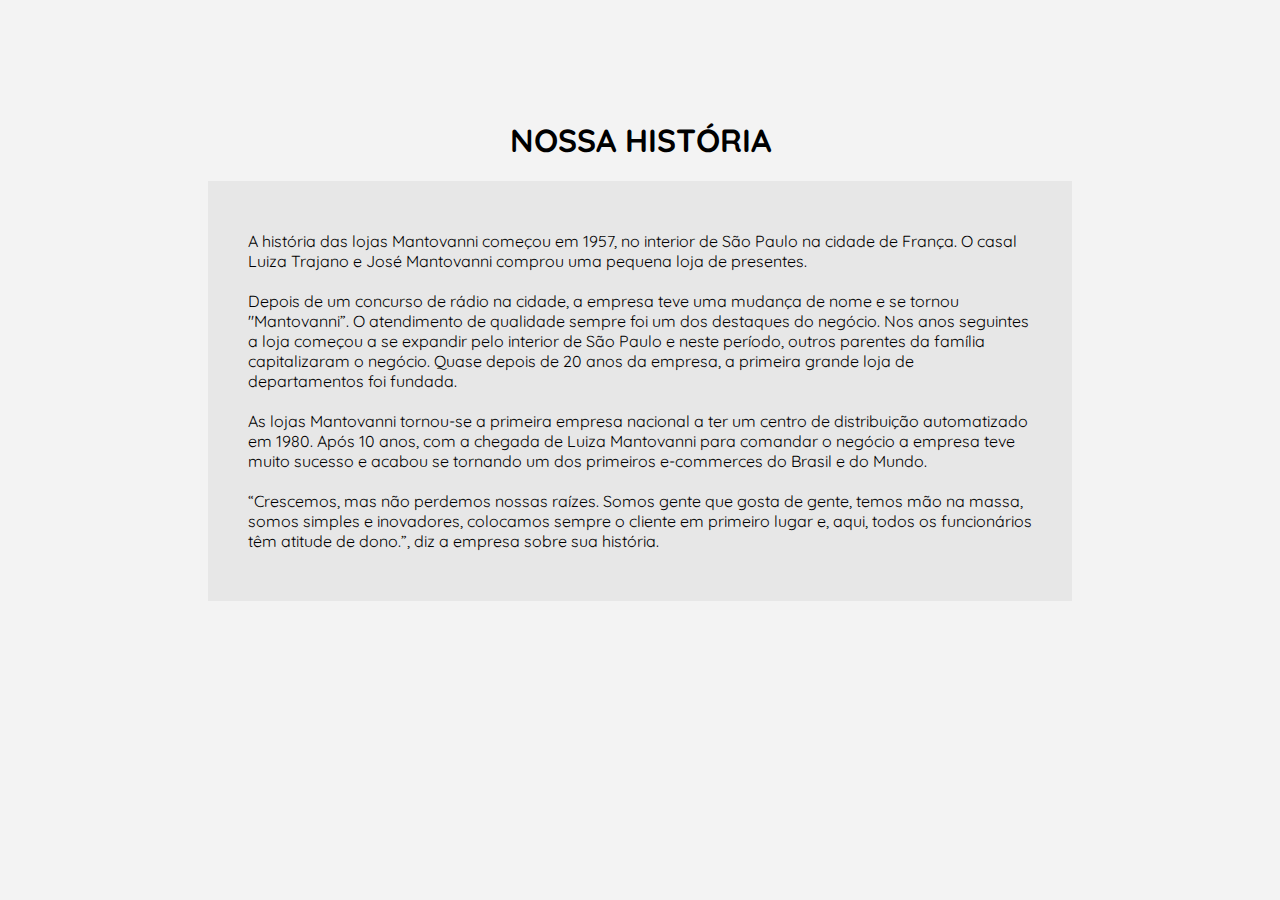
<file: index.html>
<!DOCTYPE html>
<html lang="en">
<head>
    <meta charset="UTF-8">
    <meta http-equiv="X-UA-Compatible" content="IE=edge">
    <meta name="viewport" content="width=device-width, initial-scale=1.0">
    <link rel="stylesheet" href="style.css">
    <link rel="preconnect" href="https://fonts.googleapis.com">
<link rel="preconnect" href="https://fonts.gstatic.com" crossorigin>
<link href="https://fonts.googleapis.com/css2?family=Quicksand:wght@300&display=swap" rel="stylesheet">
    <title>Lojas de roupa | Mantovanni | </title>
</head>
<style>
</style>
<body>

    <div class="texto">
    <h1 class="tittle"> NOSSA HISTÓRIA </h1>
    </div>    
    <P class="text"> A história das lojas Mantovanni começou em 1957, no interior de São Paulo na cidade de França. O casal Luiza Trajano e  José Mantovanni comprou  uma pequena loja de presentes.<BR><BR>
    Depois de um concurso de rádio na cidade, a empresa teve uma mudança de nome e se tornou "Mantovanni”. O atendimento de qualidade sempre foi um dos destaques do negócio.
    Nos anos seguintes a loja começou a se expandir pelo interior de São Paulo e neste período, outros parentes da família capitalizaram o negócio. Quase depois de 20 anos da empresa, a primeira grande loja de departamentos foi fundada.<BR><BR>
    As lojas Mantovanni tornou-se a primeira empresa nacional a ter um centro de distribuição automatizado em 1980. Após 10 anos, com a chegada de Luiza Mantovanni para comandar o negócio a empresa teve muito sucesso e acabou se tornando um dos primeiros e-commerces do Brasil e do Mundo.
    <BR><BR>“Crescemos, mas não perdemos nossas raízes. Somos gente que gosta de gente, temos mão na massa, somos simples e inovadores, colocamos sempre o cliente em primeiro lugar e, aqui, todos os funcionários têm atitude de dono.”, diz a empresa sobre sua história.</P> 
    
</body>
</html>
</file>
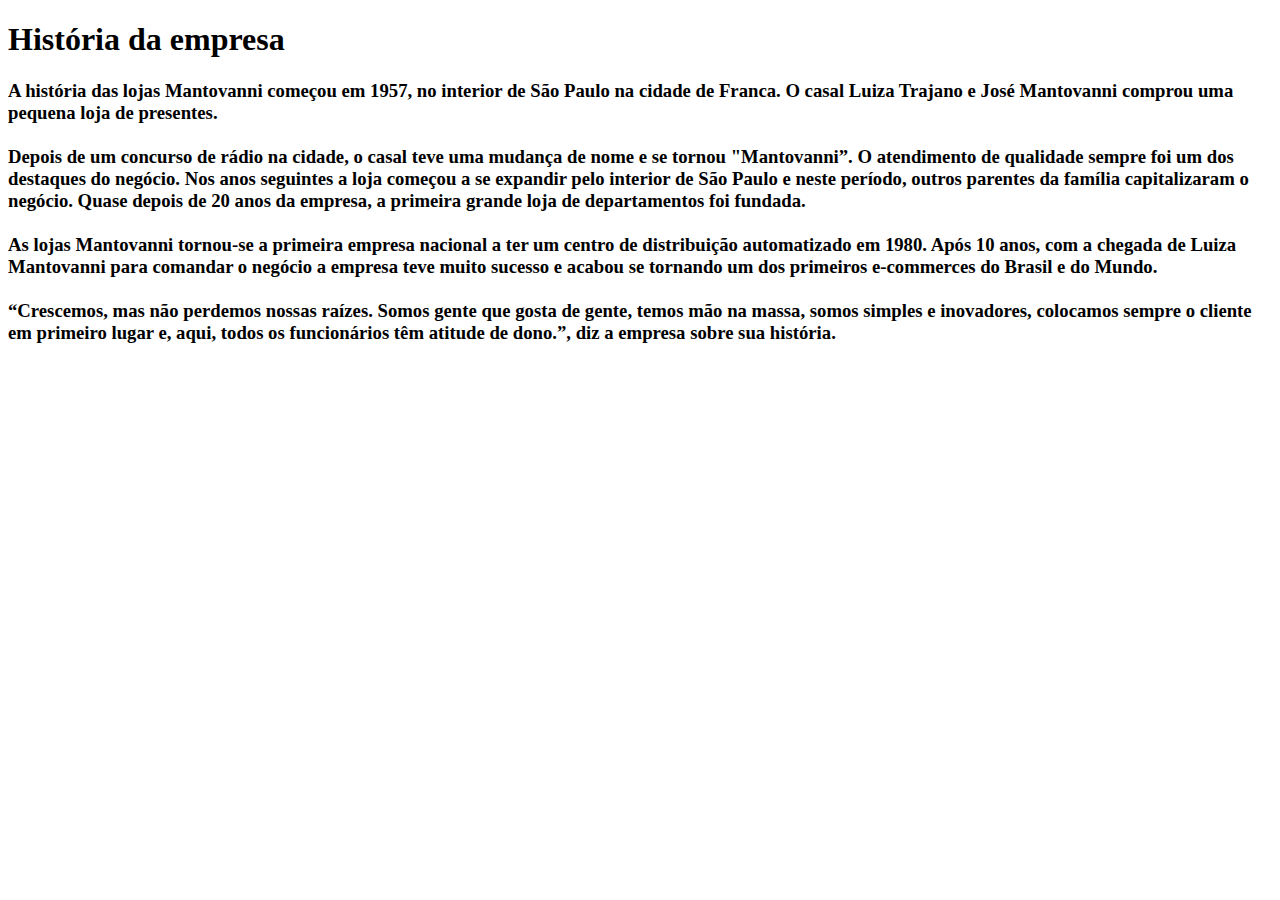
<file: Trabalho/index.html>
<!DOCTYPE html>
<html lang="en">
<head>
    <meta charset="UTF-8">
    <meta http-equiv="X-UA-Compatible" content="IE=edge">
    <meta name="viewport" content="width=device-width, initial-scale=1.0">
    <link rel="stylesheet" href="style.css">
    <title>Lojas de roupa/Mantovanni</title>
</head>
<style>
    body{
        background-color: rgb(255, 255, 255);
    }
    h1{
        color: rgb(0, 0, 0);
    }
</style>
<body>

    <div class="texto">
    <h1> História da empresa </h1>
    </div>    
  <h3 <P> A história das lojas Mantovanni começou em 1957, no interior de São Paulo na cidade de Franca. O casal Luiza Trajano e  José Mantovanni comprou  uma pequena loja de presentes.<BR><BR>
    Depois de um concurso de rádio na cidade, o casal teve uma mudança de nome e se tornou "Mantovanni”. O atendimento de qualidade sempre foi um dos destaques do negócio.
    Nos anos seguintes a loja começou a se expandir pelo interior de São Paulo e neste período, outros parentes da família capitalizaram o negócio. Quase depois de 20 anos da empresa, a primeira grande loja de departamentos foi fundada.<BR><BR>
    As lojas Mantovanni tornou-se a primeira empresa nacional a ter um centro de distribuição automatizado em 1980. Após 10 anos, com a chegada de Luiza Mantovanni para comandar o negócio a empresa teve muito sucesso e acabou se tornando um dos primeiros e-commerces do Brasil e do Mundo.
    <BR><BR>“Crescemos, mas não perdemos nossas raízes. Somos gente que gosta de gente, temos mão na massa, somos simples e inovadores, colocamos sempre o cliente em primeiro lugar e, aqui, todos os funcionários têm atitude de dono.”, diz a empresa sobre sua história.</P> 
    
</body>
<script>
    window.alert("Aperte ok")

</script>
</html>
</file>
<file: style.css>
body {
    background-color:rgb(243, 243, 243);
    font-family: 'Quicksand', sans-serif;
}

.tittle{
    text-align: center;
    margin-top: 120px;
}
   
.text{
    background-color: rgb(231, 231, 231);
    margin: 20px 200px;
    padding-top: 50px;    
    padding-bottom: 50px;    
    padding-left: 40PX;
    padding-right: 40PX;
    display: flex;
    justify-content: center;
}
</file>
<file: Trabalho/style.css>
<style>
body {
    background-color: black;
}
</file>
